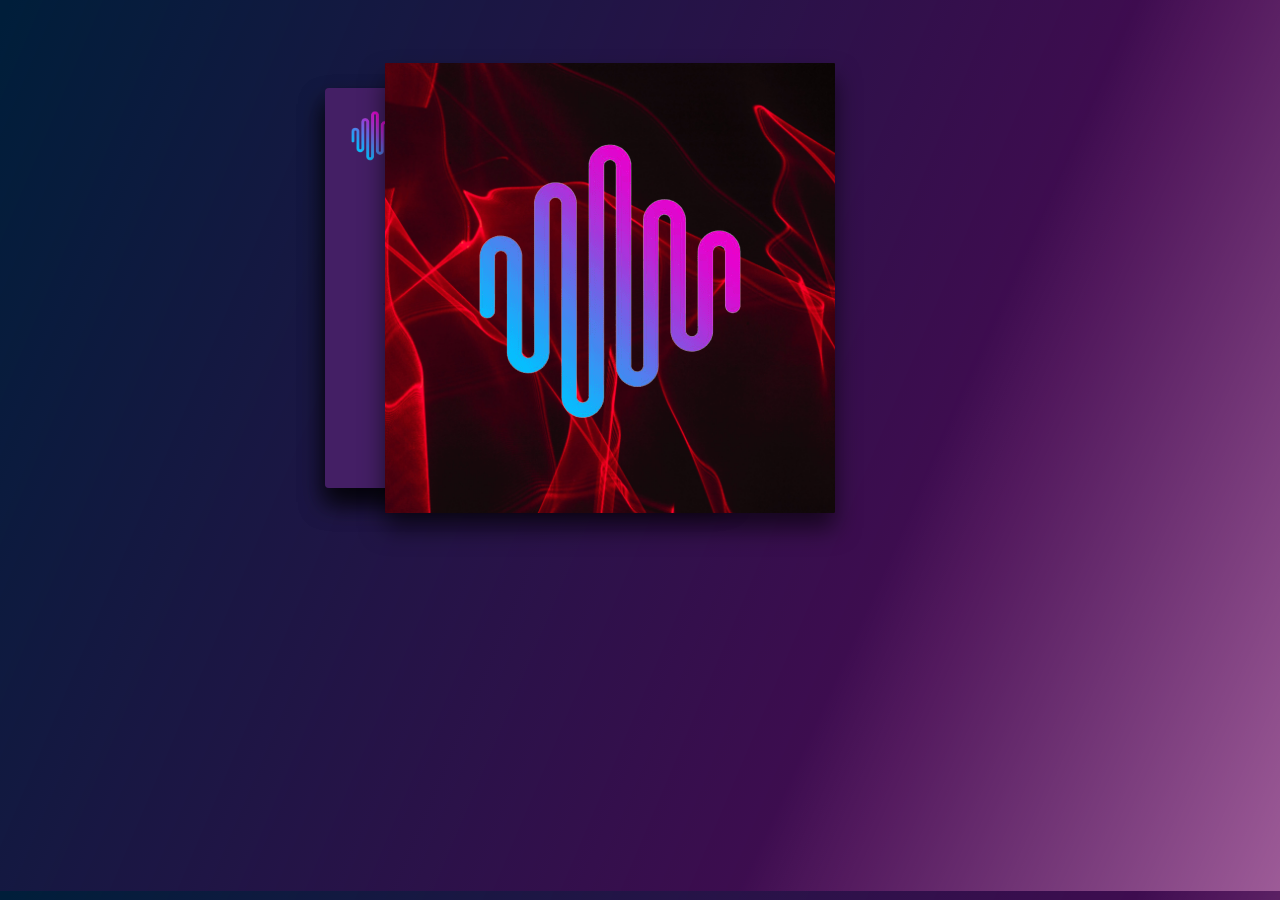
<file: index.html>
<!DOCTYPE html>
<html lang="en">

<head>
  <meta charset="UTF-8" />
  <meta http-equiv="X-UA-Compatible" content="IE=edge" />
  <meta name="viewport" content="width=device-width, initial-scale=1.0" />
  <link rel="stylesheet" href="./style/index.css" />
  <link rel="stylesheet" href="./style/loader.css">
  <link rel="preconnect" href="https://fonts.googleapis.com">
  <link rel="preconnect" href="https://fonts.gstatic.com" crossorigin>
  <link href="https://fonts.googleapis.com/css2?family=Arvo&display=swap" rel="stylesheet">

  <link rel="preconnect" href="https://fonts.googleapis.com">
  <link rel="preconnect" href="https://fonts.gstatic.com" crossorigin>
  <link href="https://fonts.googleapis.com/css2?family=Oooh+Baby&display=swap" rel="stylesheet">
  <title>WaveConnect</title>
</head>

<body>

  <div class="container" id ="cardContainer">
    <div id="theCard">

      <div id="formBox1" class="formBox">
        <div class="breakingLine">
          <div class="theBrokenLine"></div>
        </div>
        <div class="headerLine">
          <img src="./images/logo voice (1).png" alt="logo" >
          <div class="introText1 glowing-text">Wave Connect</div>
        </div>
        
        <div class="teamDiv">
          <button class="bn37 pointerOnHover" id="createTeamBtn">Create Wave</button>
        </div>
        <div class="teamDiv">
          <button id="joinTeamBtn" class="bn37 pointerOnHover">Join Wave</button>
        </div>
      </div>

      <div id="formBox2" class="formBox login-box">
        <button class="backButton pointerOnHover">Back</button>
        <h2>Create Wave</h2>

        <form id="create-form">
          <div class="user-box">
            <input type="text" name="userName" required="true" />
            <label>Host</label>
          </div>
          <div class="user-box">
            <input type="text" name="meetingName" required="true" />
            <label>Wave</label> 
          </div>
          <div class="radio-btns">
            <div>
              <input type="radio" id="mic" name="micSetting" value="mic" class="pointerOnHover" checked>
              <label for="mic" class="pointerOnHover">Mic</label>
            </div>
            <div>
              <input type="radio" id="systemAudio" class="hiddenOnMobile pointerOnHover"name="micSetting" value="systemAudio" >
              <label for="systemAudio" class="hiddenOnMobile pointerOnHover">System Audio</label>
            </div>
            
          </div>
          <a href="#" id="createMeeting" class="pointerOnHover">
            <span></span>
            <span></span>
            <span></span>
            <span></span>
            Submit
          </a>
        </form>
      </div>

      <div class="login-box formBox" id="formBox3">
          <button class="backButton pointerOnHover" id="">Back</button>
        <h2>Join Wave</h2>
        <form id="join-form">
          <div class="user-box">
            <input type="text" name="userName" required="true" />
            <label>Name</label>
          </div>
          <div class="user-box">
            <input type="text" name="meetingId" required="true" />
            <label>Wave ID</label>
          </div>
          <a herf="#" id='joinMeeting' class="pointerOnHover">
            <span></span>
            <span></span>
            <span></span>
            <span></span>
            Submit
          </a>
        </form>
      </div>

      <div id="logoBox">
        <img src="./images/logo voice (1).png" alt="">
      </div>
    </div>
  </div>
  
</body>
<script src="./js/index.js"></script>

</html>
</file>
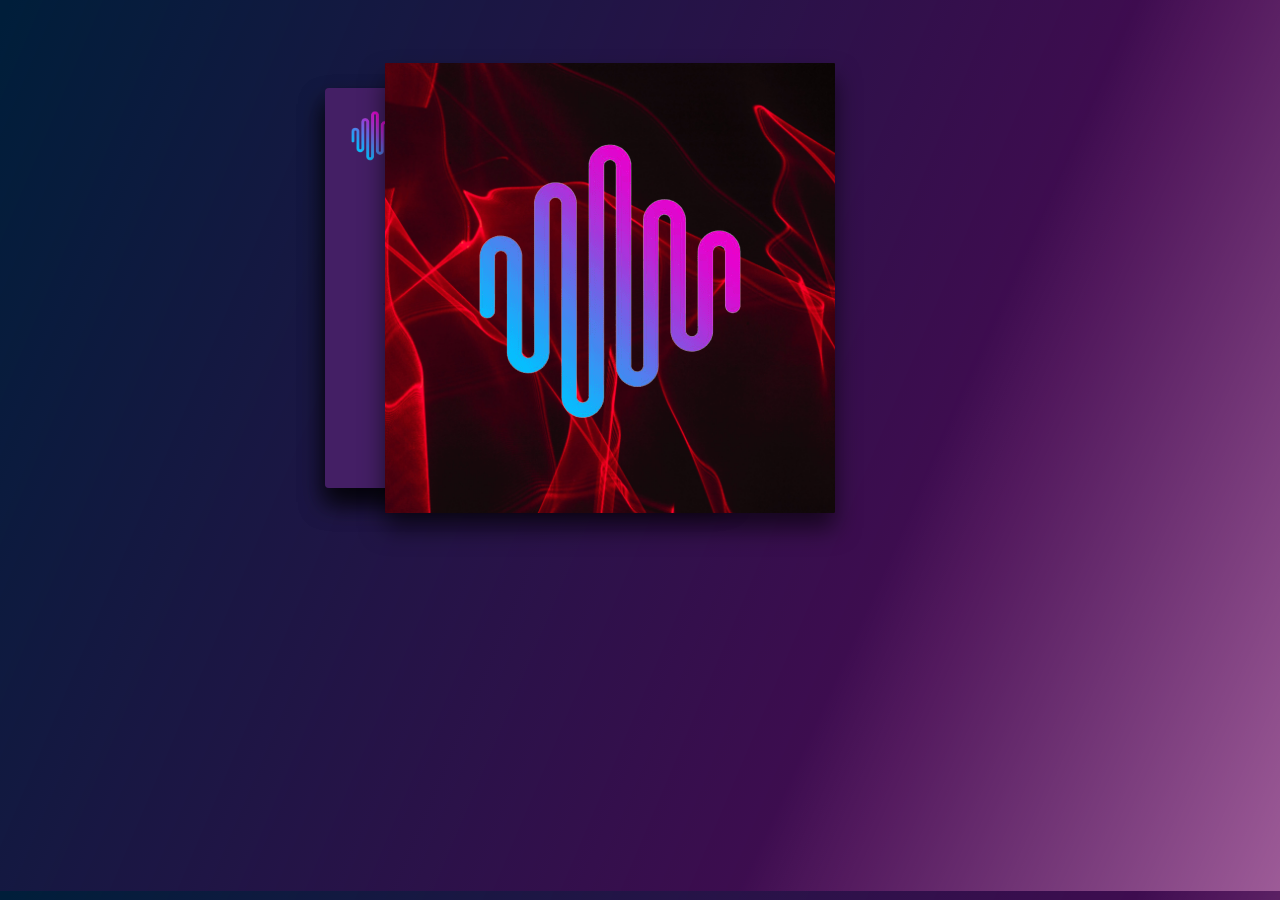
<file: views/caller.html>
<!DOCTYPE html>
<html lang="en">
<head>
    <meta charset="UTF-8">
    <meta http-equiv="X-UA-Compatible" content="IE=edge">
    <meta name="viewport" content="width=device-width, initial-scale=1.0">
    <title>WaveConnect</title>
   
    <link rel="stylesheet" href="../style/main.css">
    <link href="https://cdn.jsdelivr.net/npm/bootstrap@5.0.2/dist/css/bootstrap.min.css" rel="stylesheet" integrity="sha384-EVSTQN3/azprG1Anm3QDgpJLIm9Nao0Yz1ztcQTwFspd3yD65VohhpuuCOmLASjC" crossorigin="anonymous">
    <link rel="stylesheet"
        href="https://fonts.googleapis.com/css2?family=Material+Symbols+Outlined:opsz,wght,FILL,GRAD@48,400,0,0" />
    <link rel="stylesheet"
        href="https://fonts.googleapis.com/css2?family=Material+Symbols+Outlined:opsz,wght,FILL,GRAD@48,400,1,0" />
    <link rel="stylesheet" href="../style/loader.css">
</head>
<body>
   
<!-- Content -->
<div class="container d-flex justify-content-center my-4 mb-5" >

    <div id="mobile-box">
  
      <!-- Card -->
      <div class="card">
        <div class="bg-image hover-overlay ripple" data-mdb-ripple-color="light">
          <img class="card-img-top" src="https://c4.wallpaperflare.com/wallpaper/869/741/308/anime-girls-anime-super-sonico-headphones-wallpaper-preview.jpg"
            alt="Card image cap">
          <a href="#!">
            <div class="mask" style="background-color: rgba(251, 251, 251, 0.15);"></div>
          </a>
        </div>
        <div class="card-body text-center">
  
          <h4 class="h4 font-weight-bold" id="roomName">Dj Flam</h4>
          <h6 class="h6 font-weight-bold" id="roomID" style="color: #b3b3b3">JHS91</h6>

          
  
          <audio id="user-1" preload="true" autoplay>
            <source src="#">
          </audio>
          <div id="audioplayer">
            <i id="pButton" class="fas fa-play"></i>
           
          </div>

          <div class="d-flex justify-content-around" id="manipulateBtns">

            <div id="muteWave">
                <span class="material-symbols-outlined controlBtn volume_on">
                    volume_up
                </span>
            </div>

            <div id="muteMic">
                <span class="material-symbols-outlined controlBtn mic_on">
                    mic
                </span>
            </div>
            <div id="endWave">
                <span class="material-symbols-outlined controlBtn endCallBtn">
                    call
                </span>
            </div>
        </div>

  
        </div>
      </div>
      <!-- Card -->
    </div>
  </div>
  <!-- Content -->

  <div class="cssload-thecube" id="loader">
    <div class="cssload-cube cssload-c1"></div>
    <div class="cssload-cube cssload-c2"></div>
    <div class="cssload-cube cssload-c4"></div>
    <div class="cssload-cube cssload-c3"></div>
</div>




   
</body>
<script src="https://cdn.jsdelivr.net/npm/bootstrap@5.0.2/dist/js/bootstrap.bundle.min.js" integrity="sha384-MrcW6ZMFYlzcLA8Nl+NtUVF0sA7MsXsP1UyJoMp4YLEuNSfAP+JcXn/tWtIaxVXM" crossorigin="anonymous"></script>
<script src="../js/agora-rtm-sdk-1.5.1.js"></script>
<script src="../js/caller.js"></script>
</html>
</file>
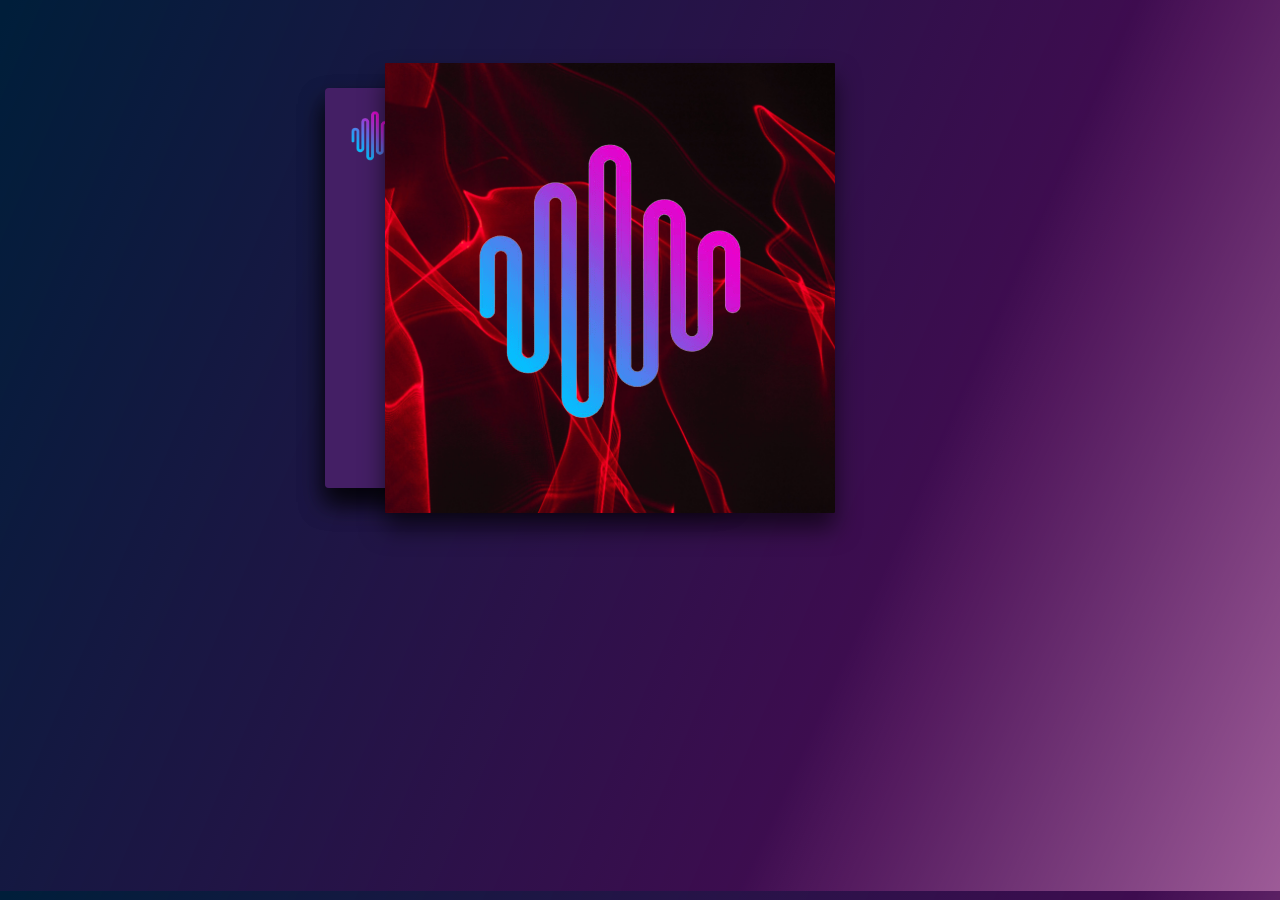
<file: views/reciever.html>
<!DOCTYPE html>
<html lang="en">

<head>
    <meta charset="UTF-8">
    <meta http-equiv="X-UA-Compatible" content="IE=edge">
    <meta name="viewport" content="width=device-width, initial-scale=1.0">
    <title>WaveConnect</title>

    <link rel="stylesheet" href="../style/main.css">
    <link href="https://cdn.jsdelivr.net/npm/bootstrap@5.0.2/dist/css/bootstrap.min.css" rel="stylesheet"
        integrity="sha384-EVSTQN3/azprG1Anm3QDgpJLIm9Nao0Yz1ztcQTwFspd3yD65VohhpuuCOmLASjC" crossorigin="anonymous">
    <link rel="stylesheet"
        href="https://fonts.googleapis.com/css2?family=Material+Symbols+Outlined:opsz,wght,FILL,GRAD@48,400,0,0" />
    <link rel="stylesheet"
        href="https://fonts.googleapis.com/css2?family=Material+Symbols+Outlined:opsz,wght,FILL,GRAD@48,400,1,0" />
    <link rel="stylesheet" href="../style/loader.css">

</head>

<body>
    <div class="container d-flex justify-content-center my-4 mb-5">
        <div id="mobile-box">
            <!-- Card -->
            <div class="card" id="audioContainer">
                <div class="bg-image hover-overlay ripple" data-mdb-ripple-color="light">
                    <img class="card-img-top"
                        src="https://c4.wallpaperflare.com/wallpaper/869/741/308/anime-girls-anime-super-sonico-headphones-wallpaper-preview.jpg"
                        alt="Card image cap" id="cardImg" />
                    <a href="#!">
                        <div class="mask" style="background-color: rgba(251, 251, 251, 0.15)"></div>
                    </a>
                </div>
                <div class="card-body text-center">
                    <h4 class="h4 font-weight-bold" id="roomName">Dj Flam</h4>
                    <h6 class="h6 font-weight-bold" id="roomID" style="color: #b3b3b3">JHS91</h6>

                    <audio id="user-2" preload="true" autoplay>
                        <source src="#" />
                    </audio>
                    <div id="audioplayer">
                        <i id="pButton" class="fas fa-play"></i>
                    </div>
                    <div id="homePage">
                        <button type="button" class="btn btn-outline-info">Home</button>
                    </div>

                    <div class="d-flex justify-content-around" id="manipulateBtns">

                        <div id="muteWave">
                            <span class="material-symbols-outlined controlBtn volume_on">
                                volume_up
                            </span>
                        </div>

                        <div id="muteMic">
                            <span class="material-symbols-outlined controlBtn mic_on">
                                mic
                            </span>
                        </div>
                        <div id="endWave">
                            <span class="material-symbols-outlined controlBtn endCallBtn">
                                call
                            </span>
                        </div>
                    </div>
                </div>
            </div>
            <!-- Card -->
        </div>
    </div>
    <!-- Content -->

    <div class="cssload-thecube" id="loader">
        <div class="cssload-cube cssload-c1"></div>
        <div class="cssload-cube cssload-c2"></div>
        <div class="cssload-cube cssload-c4"></div>
        <div class="cssload-cube cssload-c3"></div>
    </div>
</body>
<script src="https://cdn.jsdelivr.net/npm/bootstrap@5.0.2/dist/js/bootstrap.bundle.min.js"
    integrity="sha384-MrcW6ZMFYlzcLA8Nl+NtUVF0sA7MsXsP1UyJoMp4YLEuNSfAP+JcXn/tWtIaxVXM"
    crossorigin="anonymous"></script>
<script src="../js/agora-rtm-sdk-1.5.1.js"></script>
<script src="../js/reciever.js"></script>

</html>
</file>
<file: style/index.css>
:root {
  --bgOne: #441f65;
  --bgTwo: rgb(17, 30, 66);
  --bgThree: #300642;
  --white: #ffffff;
}

*{
  margin: 0;
  padding: 0;
}

body{
  background: linear-gradient(292.93deg, rgba(105, 0, 95, 0.63) 0.89%, rgba(105, 0, 95, 0.63) 26.43%, rgba(255, 255, 255, 0) 99.46%), linear-gradient(114.25deg, #001E3A 40.03%, #001E39 67.74%, rgba(18, 57, 93, 0) 101.22%);
  min-height: 99vh;
  padding-top: 7vh;
  padding-left: 25vw;
  box-sizing: border-box;
}

#theCard{
  margin: auto;
  display: flex;
  flex-direction: row;
  width: 950px;
  height: 450px;
  align-items: center;

}

.formBox{
  width: 400px;
  height: 400px;
  border-radius: 4px;
  display: flex;
  flex-direction: column;
  
}

#formBox1{
  position: relative;
  z-index: 10;
  background-color: var(--bgOne);

  display: flex;
  flex-direction: column;
}

#createTeamBtn{
  margin: 10px;
  margin-top: 52px;
}

#joinTeamBtn{
  margin-top: 86px;
}

#formBox2{
  background-color: var(--bgTwo);
  position: absolute;
  z-index: 1;

}

#formBox3{
  background-color: var(--bgThree);
  position: absolute;
  z-index: 1;
}

#logoBox{
  background-color: cyan;
  background: url('../images/milad-fakurian-Fw6QxwvSqTQ-unsplash.jpg');
  background-size: cover;
  width: 450px;
  height: 450px;
  border-radius: 1px;

  position: relative;
  box-shadow: 0 15px 25px rgba(0,0,0,0.6);
  transition: all 0.6s cubic-bezier(0.61, 0.01, 0.43, 1.23);
  right: 340px;
  z-index: 500;

  display: flex;
  justify-content: center;
  align-items: center;
}

#logoBox img{
  position: relative;
  bottom: 20px;
}

/*********
Styling the FromBoxes
*********/

/* Card1 */

.teamDiv{
    width: 100%;
    display: flex;
    height: 100px;
    align-items: center;
    justify-content: center;
    margin: 1px;
    padding: 1px;
}

.headerLine{
  display: flex;
  flex-wrap: nowrap;
  align-items: center;
  margin-top: 15px;
}

.headerLine img{
  width: 90px;
  margin: 5px;
  position: absolute;
  cursor: pointer;
}

.introText1{
  font-size: 2.1rem;
  text-align: center;
  color: #fff;
  margin: 15px;
  padding: 10px;
  font-family: 'Oooh Baby', cursive;

  margin: auto;
  position: relative;
  left: 5px;
}


.breakingLine{
    width: 100%;
    position: absolute;
    top: 215px;
}
.theBrokenLine{
  width: 71%;
  margin: auto;
  border-bottom: 2px solid rgba(39, 6, 49, 0.2 );
}

#createTeamBtn{
  padding: 1rem 2.1rem;
  font-weight: 600;
  font-family: 'Arvo', serif;
  font-size: 25px;
  box-shadow: 0 10px 18px rgba(0,0,0,0.5);
}
#createTeamBtn:hover{
  background-color: var(--bgTwo) ;
}

/*Glowing Text Effect*/

.glowing-text {
  color: #fff;
  -webkit-animation: glowing-text 1.15s ease-in-out infinite alternate;
  -moz-animation: glowing-text 1.15s ease-in-out infinite alternate;
  animation: glowing-text 1.15s ease-in-out infinite alternate;
}
@-webkit-keyframes glowing-text {
  0% {
    text-shadow: 0 0 5px rgba(255, 255, 255, 0.45), 0 0 10px rgba(255, 255, 255, 0.4), 0 0 15px #2e00e676, 0 0 20px #6400e670, 0 0 25px #c400e66e, 0 0 30px #e200e66f, 0 0 35px #d700e67e;
}
  
  100% {
    text-shadow: 0 0 10px rgba(255, 255, 255, 0.432), 0 0 14px #ff4da66c, 0 0 18px #ff4da671, 0 0 24px #ff4da67e, 0 0 27px #ff4da67c, 0 0 32px #ff4da667, 0 0 37px #ff4da64f;
  }
}



#joinTeamBtn{
  padding: 1rem 2rem;
  font-weight: 600;
  font-family: 'Arvo', serif;
  font-size: 22px;
  box-shadow: 0 10px 18px rgba(0,0,0,0.45);
}
#joinTeamBtn:hover{
  background-color: var(--bgThree);
}

.bn37 {
  display: inline-flex;
  align-items: center;
  justify-content: center;
  font-family: "Poppins", sans-serif;
  text-align: center;
  text-decoration: none;
  color: #fff;
  backface-visibility: hidden;
  border: 0.3rem solid transparent;
  border-radius: 3rem;
}

.bn37 {
  border-color: transparent;
  background-color: #fff;
  color: #000;
  transition: all 0.3s cubic-bezier(0.235, 0, 0.05, 0.95);
}
  
.bn37:hover {
  color: #fff;
  transform: perspective(1px) scale3d(1.044, 1.044, 1) translateZ(0) !important;
}

.pointerOnHover:hover{
  cursor: pointer;
}
/******
    FormBox2 and 3
******/

.radio-btns{
  color: #fff;
  font-size: 16px;
  margin: 3px;
  padding: 1px;
  display: flex;
  flex-direction: row;
  justify-content: space-around;

}

.radio-btns label{
  padding: 5px;
}

.backButton{
    padding: 5px;
    margin: 1px;
    position: relative;
    width: 50px;
    bottom: 12px;
    right: 15px;
    background-color: transparent;
    color: #03e9f4;
    border-radius: 5px;
    border: 1px solid transparent;
    transition: all 0.35s ease-in;
}

.backButton:hover{
    border-color: #03e9f4;
    color: #fff;
}

/*****
    Form CSS
*****/

.login-box {
    padding: 30px;
    background: rgba(0,0,0,.5);
    box-sizing: border-box;
    box-shadow: 0 15px 25px rgba(0,0,0,.6);
    border-radius: 4px;
  }
  
  .login-box h2 {
    margin: 3px;
    margin-bottom: 14px;
    padding: 2px;
    color: #fff;
    text-align: center;
  }
  
  .login-box .user-box {
    position: relative;
  }
  
  .login-box .user-box input {
    width: 100%;
    padding: 10px 0;
    font-size: 16px;
    color: #fff;
    margin-bottom: 30px;
    border: none;
    border-bottom: 1px solid #fff;
    outline: none;
    background: transparent;
  }
  .login-box .user-box label {
    position: absolute;
    top:0;
    left: 0;
    padding: 10px 0;
    font-size: 16px;
    color: #fff;
    pointer-events: none;
    transition: .5s;
  }
  
  .login-box .user-box input:focus ~ label,
  .login-box .user-box input:valid ~ label {
    top: -20px;
    left: 0;
    color: #03e9f4;
    font-size: 12px;
  }
  
  .login-box form a {
    position: relative;
    display: inline-block;
    padding: 10px 20px;
    color: #03e9f4;
    font-size: 16px;
    text-decoration: none;
    text-transform: uppercase;
    overflow: hidden;
    transition: .5s;
    margin-top: 40px;
    letter-spacing: 4px
  }
  
  .login-box a:hover {
    background: #03e9f4;
    color: #fff;
    border-radius: 4px;
    box-shadow: 0 0 5px #03e9f4,
                0 0 25px #03e9f4,
                0 0 50px #03e9f4,
                0 0 100px #03e9f4;
  }
  
  .login-box a span {
    position: absolute;
    display: block;
  }
  
  .login-box a span:nth-child(1) {
    top: 0;
    left: -100%;
    width: 100%;
    height: 2px;
    background: linear-gradient(90deg, transparent, #03e9f4);
    animation: btn-anim1 2s linear infinite;
  }
  
  @keyframes btn-anim1 {
    0% {
      left: -100%;
    }
    50%,100% {
      left: 100%;
    }
  }
  
  .login-box a span:nth-child(2) {
    top: -100%;
    right: 0;
    width: 2px;
    height: 100%;
    background: linear-gradient(180deg, transparent, #03e9f4);
    animation: btn-anim2 2s linear infinite;
    animation-delay: .5s
  }
  
  @keyframes btn-anim2 {
    0% {
      top: -100%;
    }
    50%,100% {
      top: 100%;
    }
  }
  
  .login-box a span:nth-child(3) {
    bottom: 0;
    right: -100%;
    width: 100%;
    height: 2px;
    background: linear-gradient(270deg, transparent, #03e9f4);
    animation: btn-anim3 2s linear infinite;
    animation-delay: 1s
  }
  
  @keyframes btn-anim3 {
    0% {
      right: -100%;
    }
    50%,100% {
      right: 100%;
    }
  }
  
  .login-box a span:nth-child(4) {
    bottom: -100%;
    left: 0;
    width: 2px;
    height: 100%;
    background: linear-gradient(360deg, transparent, #03e9f4);
    animation: btn-anim4 2s linear infinite;
    animation-delay: 1.5s
  }
  
  @keyframes btn-anim4 {
    0% {
      bottom: -100%;
    }
    50%,100% {
      bottom: 100%;
    }
  }




  /*****
  Media Query
  *****/
  
  @media only screen and (max-width: 990px){

  body{
   padding: 1vw;
  }

  #theCard{
    width: 90vw;
  }

  #logoBox{
    display: none;
  }

  .formBox{
    width: 90vw
  }

  .hiddenOnMobile{
    visibility: hidden;
  }
  }
</file>
<file: style/loader.css>
.cssload-thecube {
	width: 75px;
	height: 75px;
	margin: 0 auto;
	margin-top: 39vh;
	position: relative;
	transform: rotateZ(45deg);
		-o-transform: rotateZ(45deg);
		-ms-transform: rotateZ(45deg);
		-webkit-transform: rotateZ(45deg);
		-moz-transform: rotateZ(45deg);
}
.cssload-thecube .cssload-cube {
	position: relative;
	transform: rotateZ(45deg);
		-o-transform: rotateZ(45deg);
		-ms-transform: rotateZ(45deg);
		-webkit-transform: rotateZ(45deg);
		-moz-transform: rotateZ(45deg);
}
.cssload-thecube .cssload-cube {
	float: left;
	width: 50%;
	height: 50%;
	position: relative;
	transform: scale(1.1);
		-o-transform: scale(1.1);
		-ms-transform: scale(1.1);
		-webkit-transform: scale(1.1);
		-moz-transform: scale(1.1);
}
.cssload-thecube .cssload-cube:before {
	content: "";
	position: absolute;
	top: 0;
	left: 0;
	width: 100%;
	height: 100%;
	background-color: #2BA0C7;
	animation: cssload-fold-thecube 2.4s infinite linear both;
		-o-animation: cssload-fold-thecube 2.4s infinite linear both;
		-ms-animation: cssload-fold-thecube 2.4s infinite linear both;
		-webkit-animation: cssload-fold-thecube 2.4s infinite linear both;
		-moz-animation: cssload-fold-thecube 2.4s infinite linear both;
	transform-origin: 100% 100%;
		-o-transform-origin: 100% 100%;
		-ms-transform-origin: 100% 100%;
		-webkit-transform-origin: 100% 100%;
		-moz-transform-origin: 100% 100%;
}
.cssload-thecube .cssload-c2 {
	transform: scale(1.1) rotateZ(90deg);
		-o-transform: scale(1.1) rotateZ(90deg);
		-ms-transform: scale(1.1) rotateZ(90deg);
		-webkit-transform: scale(1.1) rotateZ(90deg);
		-moz-transform: scale(1.1) rotateZ(90deg);
}
.cssload-thecube .cssload-c3 {
	transform: scale(1.1) rotateZ(180deg);
		-o-transform: scale(1.1) rotateZ(180deg);
		-ms-transform: scale(1.1) rotateZ(180deg);
		-webkit-transform: scale(1.1) rotateZ(180deg);
		-moz-transform: scale(1.1) rotateZ(180deg);
}
.cssload-thecube .cssload-c4 {
	transform: scale(1.1) rotateZ(270deg);
		-o-transform: scale(1.1) rotateZ(270deg);
		-ms-transform: scale(1.1) rotateZ(270deg);
		-webkit-transform: scale(1.1) rotateZ(270deg);
		-moz-transform: scale(1.1) rotateZ(270deg);
}
.cssload-thecube .cssload-c2:before {
	animation-delay: 0.3s;
		-o-animation-delay: 0.3s;
		-ms-animation-delay: 0.3s;
		-webkit-animation-delay: 0.3s;
		-moz-animation-delay: 0.3s;
}
.cssload-thecube .cssload-c3:before {
	animation-delay: 0.6s;
		-o-animation-delay: 0.6s;
		-ms-animation-delay: 0.6s;
		-webkit-animation-delay: 0.6s;
		-moz-animation-delay: 0.6s;
}
.cssload-thecube .cssload-c4:before {
	animation-delay: 0.9s;
		-o-animation-delay: 0.9s;
		-ms-animation-delay: 0.9s;
		-webkit-animation-delay: 0.9s;
		-moz-animation-delay: 0.9s;
}



@keyframes cssload-fold-thecube {
	0%, 10% {
		transform: perspective(140px) rotateX(-180deg);
		opacity: 0;
	}
	25%,
				75% {
		transform: perspective(140px) rotateX(0deg);
		opacity: 1;
	}
	90%,
				100% {
		transform: perspective(140px) rotateY(180deg);
		opacity: 0;
	}
}

@-o-keyframes cssload-fold-thecube {
	0%, 10% {
		-o-transform: perspective(140px) rotateX(-180deg);
		opacity: 0;
	}
	25%,
				75% {
		-o-transform: perspective(140px) rotateX(0deg);
		opacity: 1;
	}
	90%,
				100% {
		-o-transform: perspective(140px) rotateY(180deg);
		opacity: 0;
	}
}

@-ms-keyframes cssload-fold-thecube {
	0%, 10% {
		-ms-transform: perspective(140px) rotateX(-180deg);
		opacity: 0;
	}
	25%,
				75% {
		-ms-transform: perspective(140px) rotateX(0deg);
		opacity: 1;
	}
	90%,
				100% {
		-ms-transform: perspective(140px) rotateY(180deg);
		opacity: 0;
	}
}

@-webkit-keyframes cssload-fold-thecube {
	0%, 10% {
		-webkit-transform: perspective(140px) rotateX(-180deg);
		opacity: 0;
	}
	25%,
				75% {
		-webkit-transform: perspective(140px) rotateX(0deg);
		opacity: 1;
	}
	90%,
				100% {
		-webkit-transform: perspective(140px) rotateY(180deg);
		opacity: 0;
	}
}

@-moz-keyframes cssload-fold-thecube {
	0%, 10% {
		-moz-transform: perspective(140px) rotateX(-180deg);
		opacity: 0;
	}
	25%,
				75% {
		-moz-transform: perspective(140px) rotateX(0deg);
		opacity: 1;
	}
	90%,
				100% {
		-moz-transform: perspective(140px) rotateY(180deg);
		opacity: 0;
	}
}
</file>
<file: style/main.css>
html,
body,
.view {
  height: 100%;
}

body{
  box-sizing: border-box;
  min-height: 99vh;
  background: linear-gradient(292.93deg, rgba(105, 0, 95, 0.63) 0.89%, rgba(105, 0, 95, 0.63) 26.43%, rgba(255, 255, 255, 0) 99.46%), linear-gradient(114.25deg, #001E3A 40.03%, #001E39 67.74%, rgba(18, 57, 93, 0) 101.22%);
}

#mobile-box {
  width: 360px;
  display: none;
 
    margin-top: 10vh;
  
}

.card {
  -webkit-border-radius: 10px;
  border-radius: 10px;
}

.card .view {
  -webkit-border-top-left-radius: 10px;
  border-top-left-radius: 10px;
  -webkit-border-top-right-radius: 10px;
  border-top-right-radius: 10px;
}

.card h5 a {
  color: #0d47a1;
}

.card h5 a:hover {
  color: #072f6b;
}

#pButton {
  float: left;
}

#timeline {
  width: 90%;
  height: 2px;
  margin-top: 20px;
  margin-left: 10px;
  float: left;
  -webkit-border-radius: 15px;
  border-radius: 15px;
  background: rgba(0, 0, 0, 0.3);
}

#pButton {
  margin-top: 12px;
  cursor: pointer;
}

#playhead {
  width: 8px;
  height: 8px;
  -webkit-border-radius: 50%;
  border-radius: 50%;
  margin-top: -3px;
  background: black;
  cursor: pointer;
}

#homePage{
    display: none;
}
#endingWave{
  display: none;
}

/****
Add these on the main project. 
Mostly contains the 3 buttons
Also Incluse google fonts in index.html and script from end
****/
.controlBtn{
  border: 1px solid rgba(0, 0, 0, 0.128);
  border-radius: 50%;
  padding: 9px;
  margin: 5px;
  box-shadow: 0 5px 10px rgba(0,0,0,0.25), 0 5px 18px rgba(0,0,0,0.1) inset; 

  transform: scale(1.05, 1.05);
  transition: all 0.12s linear;
  cursor: pointer;
}

.controlBtn:hover{
  transform: scale(1.11, 1.11);
}


.endCallBtn{
  background-color: #eb0f0fe4;
}



#audioContainer{
  box-shadow: 0 10px 18px rgba(0,0,0,0.22)
}

@media only screen and (max-width: 1000px){
    body{
      padding: 1vh;
    };
  }
</file>
